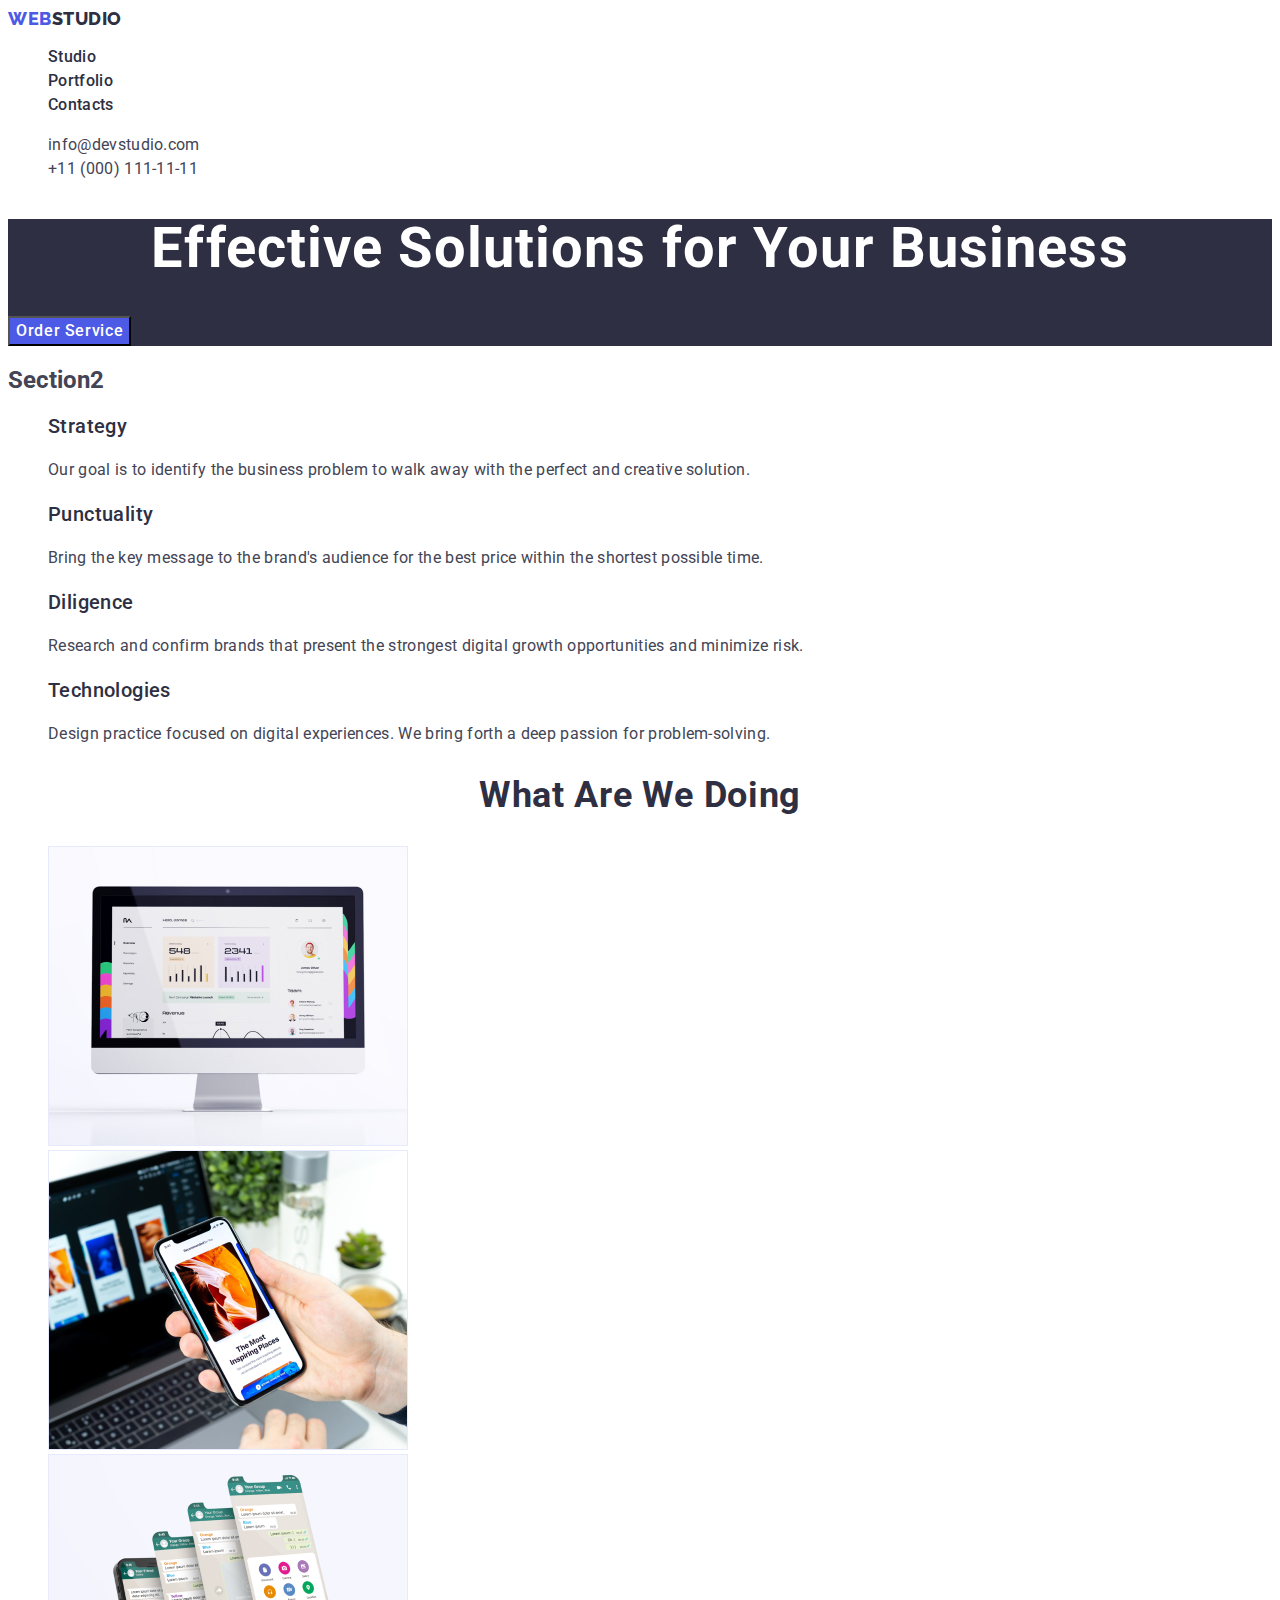
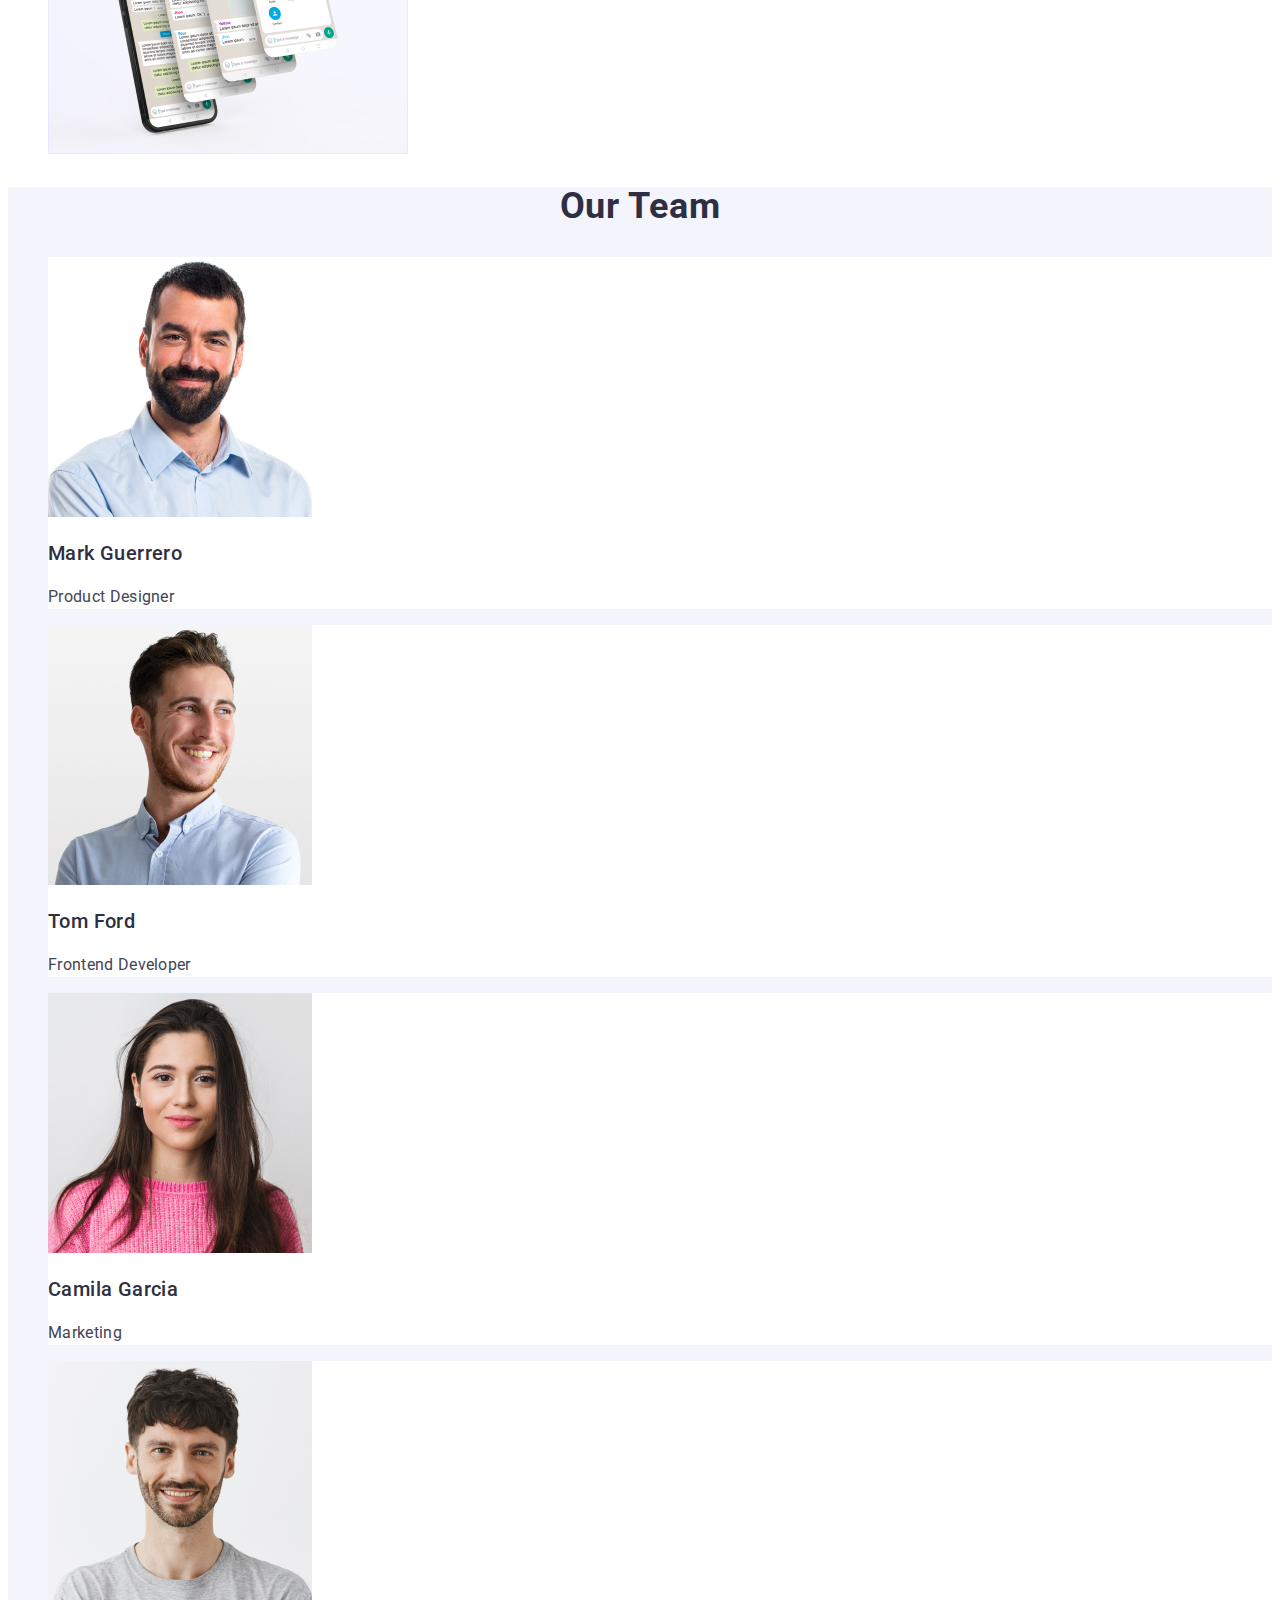
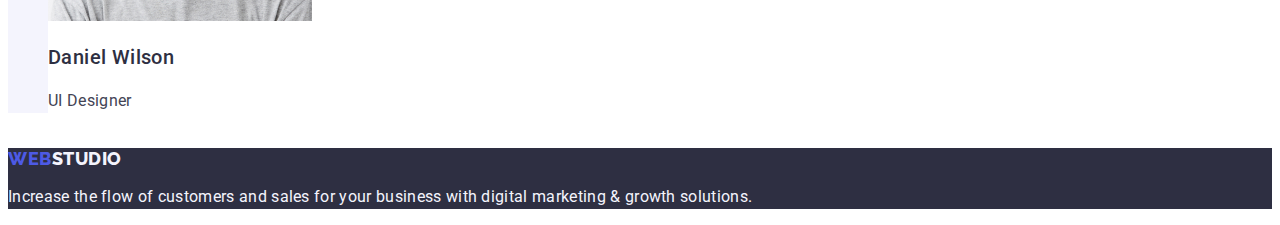
<file: index.html>
<!DOCTYPE html>
<html lang="en">

<head>
    <meta charset="UTF-8">
    <meta name="viewport" content="width=device-width, initial-scale=1.0">
    <link rel="preconnect" href="https://fonts.googleapis.com">
    <link rel="preconnect" href="https://fonts.gstatic.com" crossorigin>
    <link
        href="https://fonts.googleapis.com/css2?family=Raleway:wght@800&family=Roboto:wght@400;500;700;900&display=swap"
        rel="stylesheet">

    <link rel="stylesheet" href="./css/styles.css">
    <title>WebStudio</title>
</head>

<body>
    <!-- header -->
    <header>
        <nav>
            <a href="./index.html" class="logo link">Web<span class="span-logo-up">Studio</span>
            </a>
            <!-- list -->
            <ul class="list">
                <li>
                    <a href="./index.html" class="nav-list link">Studio</a>
                </li>
                <li>
                    <a href="./portfolio.html" class="nav-list link">Portfolio</a>
                </li>
                <li>
                    <a href="" class="nav-list link">Contacts</a>
                </li>
            </ul>
        </nav>
        <address class="adrs">
            <ul class="list">
                <li>
                    <a href="mailto:info@devstudio.com" class="mail-phone link">info@devstudio.com</a>
                </li>
                <li>
                    <a href="tel:+110001111111" class="mail-phone link">+11 (000) 111-11-11</a>
                </li>
            </ul>
        </address>
    </header>

    <!-- main -->
    <main>
        <!-- Section1 -->
        <section class="section-one">
            <h1 class="effective">
                Effective Solutions
                for Your Business
            </h1>
            <button type="button" class="button_or">Order Service</button>
        </section>

        <!-- Section2 -->

        <section>
            <h2>Section2</h2>
            <ul class="list">
                <li>
                    <!-- Strategy -->
                    <h3 class="title">Strategy</h3>
                    <p class="text">Our goal is to identify the business problem to walk away with the perfect and
                        creative solution.
                    </p>
                </li>
                <!-- Punctuality -->
                <li>
                    <h3 class="title">Punctuality</h3>
                    <p class="text">Bring the key message to the brand's audience for the best price within the shortest
                        possible
                        time.
                    </p>
                </li>
                <!-- Diligence -->
                <li>
                    <h3 class="title">Diligence</h3>
                    <p class="text">Research and confirm brands that present the strongest digital growth opportunities
                        and minimize
                        risk.
                    </p>
                </li>
                <!-- Technologies -->
                <li>
                    <h3 class="title">Technologies</h3>
                    <p class="text">Design practice focused on digital experiences. We bring forth a deep passion for
                        problem-solving.
                    </p>
                </li>
            </ul>
        </section>

        <!-- Section3 -->
        <section>
            <h2 class="we-doing">What are we doing</h2>
            <ul class="list">
                <li>
                    <img src="./images/section2/laptop.jpg" alt="laptop" width="360">
                </li>
                <li>
                    <img src="./images/section2/mobile-app.jpg" alt="mobile-app" width="360">
                </li>
                <li>
                    <img src="./images/section2/mobile-style.jpg" alt="phone" width="360">
                </li>
            </ul>
        </section>

        <!-- Our Team -->
        <section class="our-team">
            <h2 class="we-doing">Our Team</h2>
            <!-- Mark card -->
            <ul class="list">
                <li class="floor">
                    <img src="./images/section3/Mark.jpg" alt="Mark" width="264">
                    <h3 class="title">Mark Guerrero</h3>
                    <p class="text">Product Designer</p>
                </li>
                <!-- Tom card -->
                <li class="floor">
                    <img src="./images/section3/Tom.jpg" alt="Tom" width="264">
                    <h3 class="title">Tom Ford</h3>
                    <p class="text">Frontend Developer</p>
                </li>
                <!-- Camila card -->
                <li class="floor">
                    <img src="./images/section3/Camila.jpg" alt="Camila" width="264">
                    <h3 class="title">Camila Garcia</h3>
                    <p class="text">Marketing</p>

                </li>
                <!-- Daniel card -->
                <li class="floor">
                    <img src="./images/section3/Daniel.jpg" alt="Daniel" width="264">
                    <h3 class="title">Daniel Wilson</h3>
                    <p class="text">UI Designer</p>
                </li>
            </ul>
        </section>

    </main><br>

    <!-- Footer -->
    <footer class="footer-side">
        <a href="./index.html" class="logo link">Web<span class="span-logo-down">Studio</span>
        </a>
        <p class="down">Increase the flow of customers and sales for your business with digital marketing & growth
            solutions.</p>

    </footer>
</body>

</html>
</file>
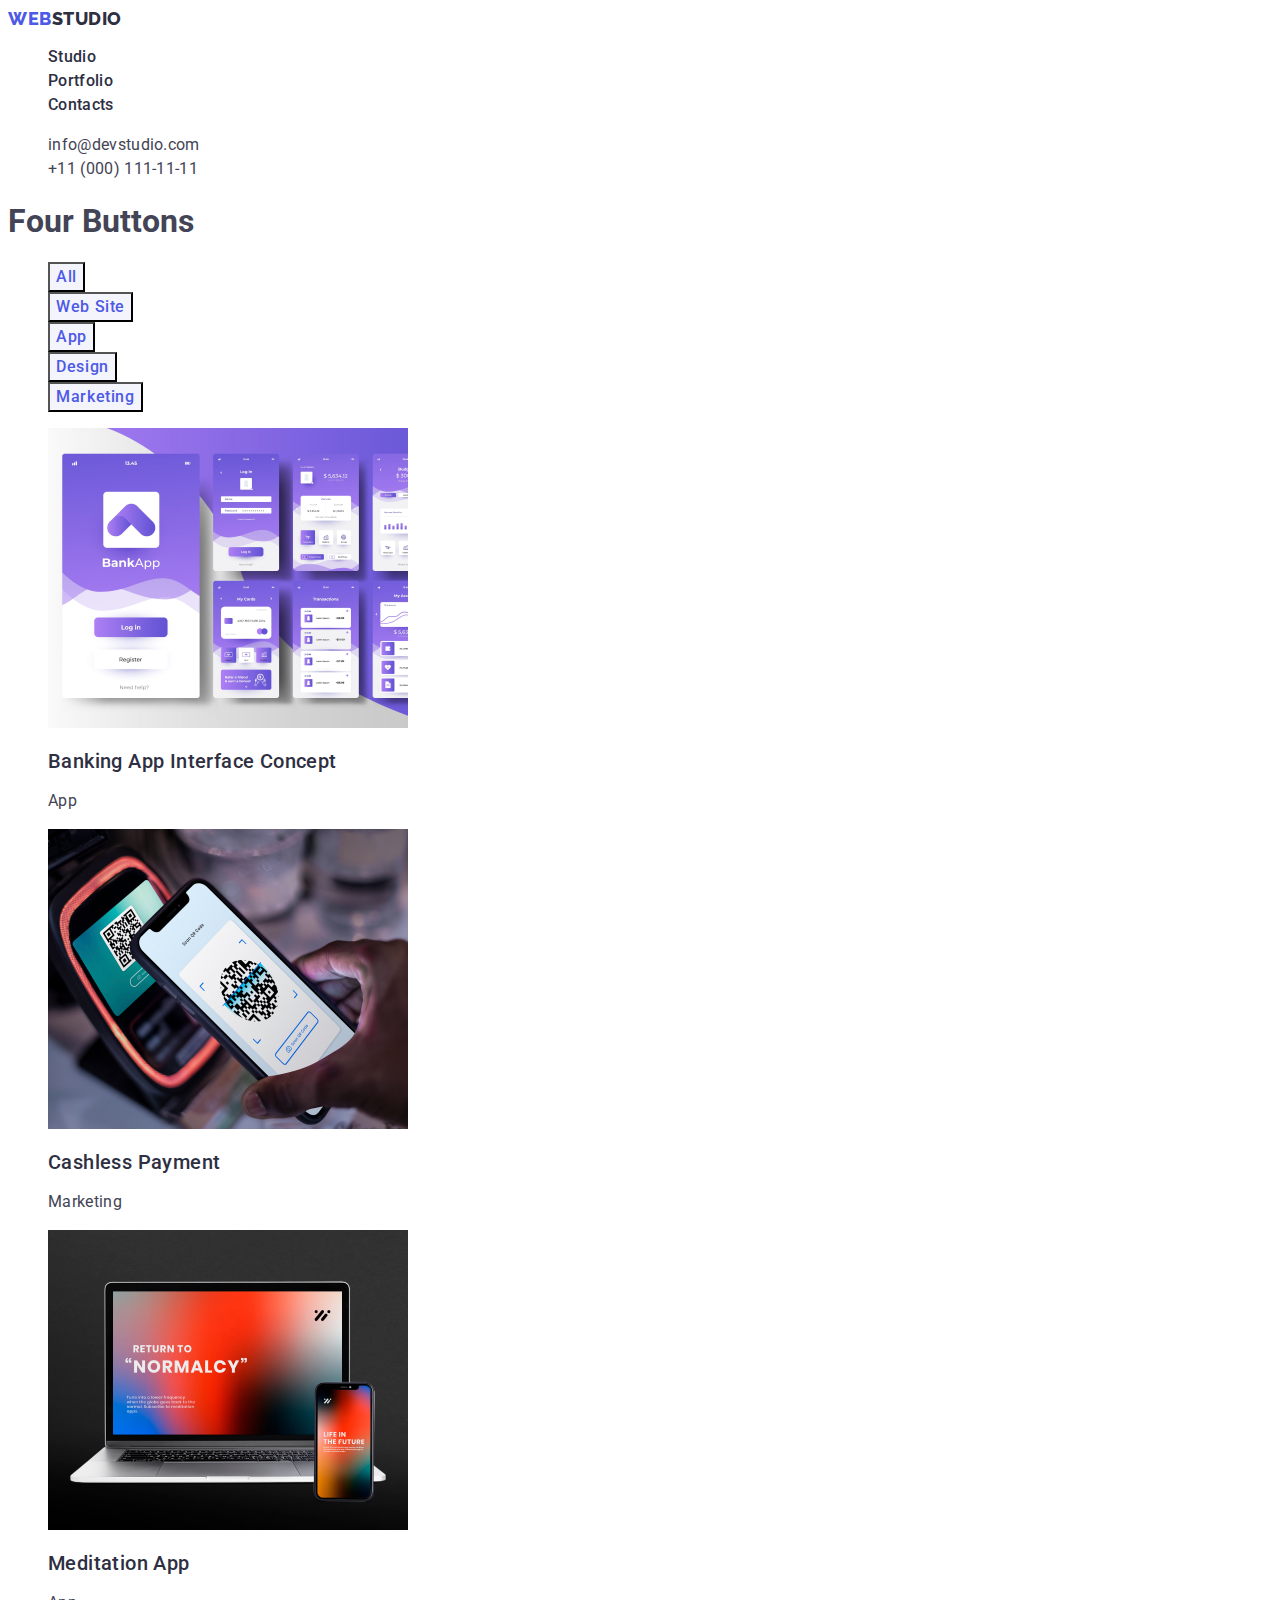
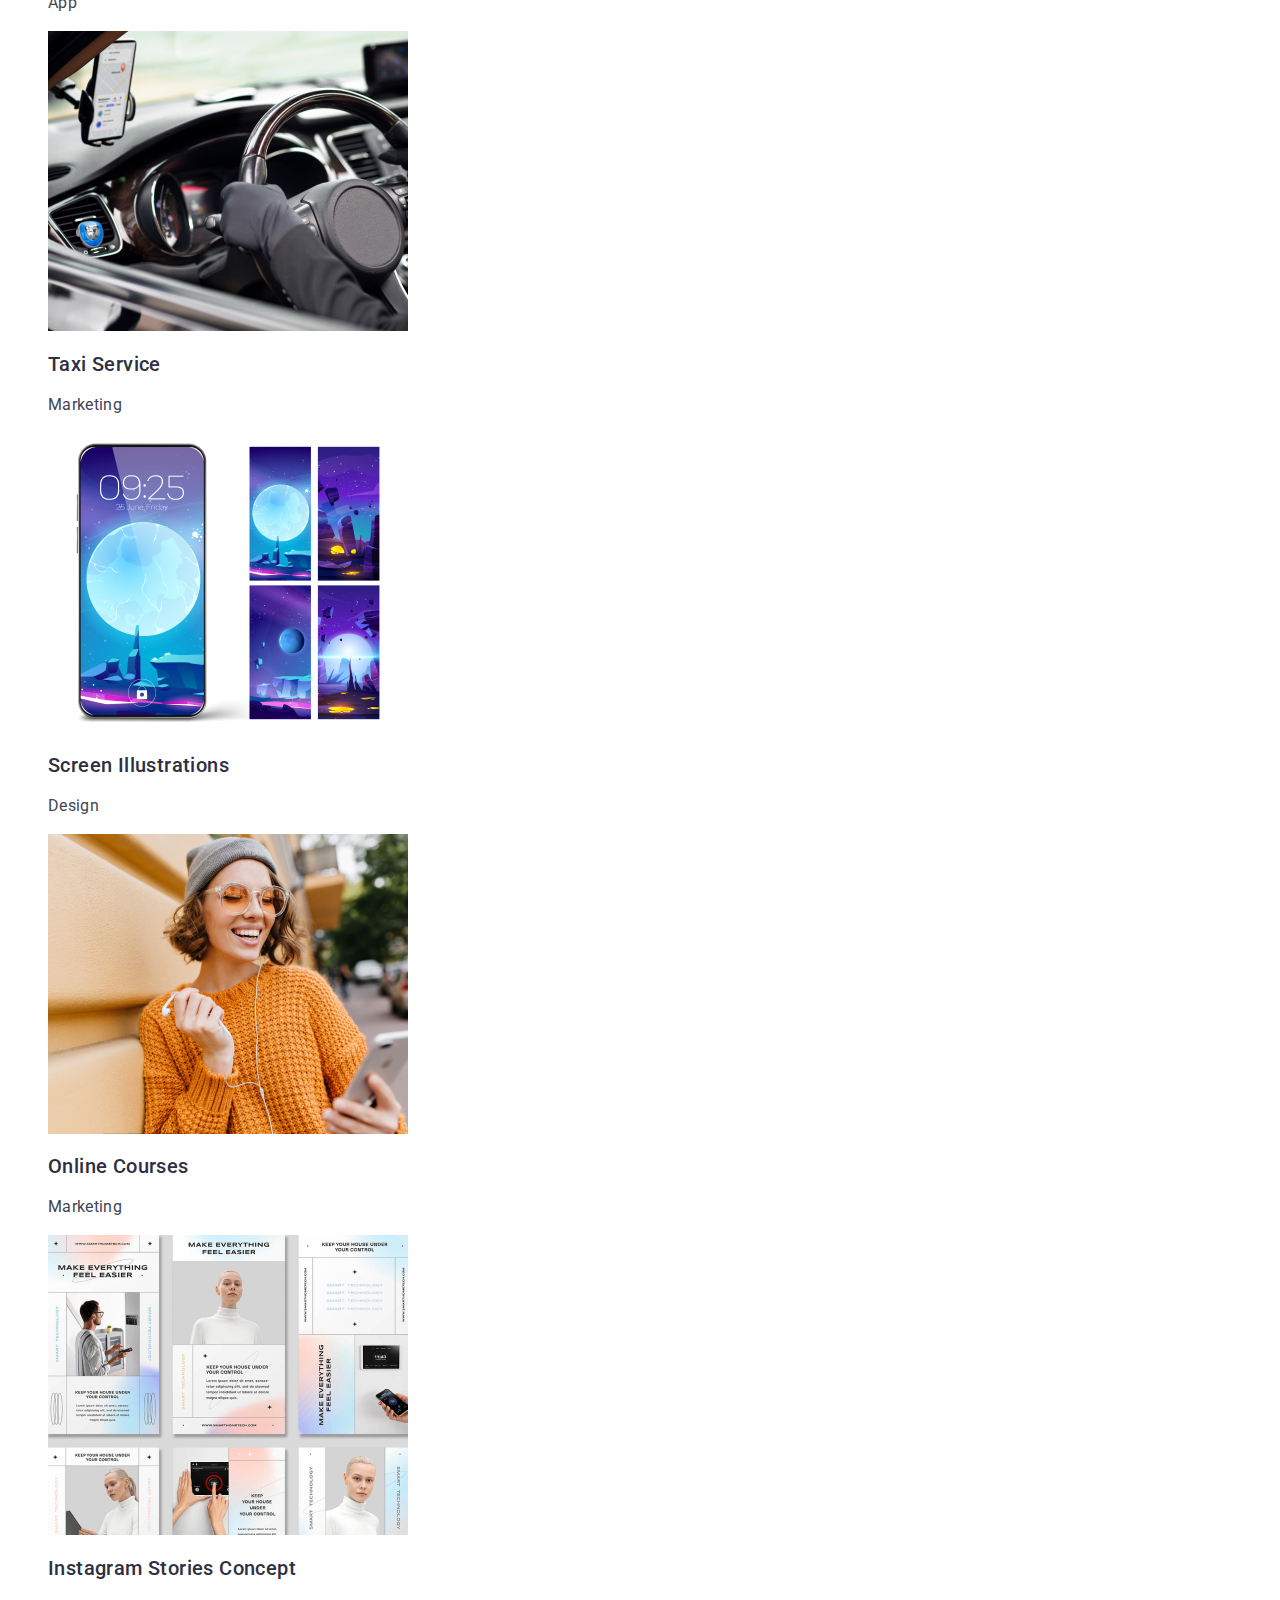
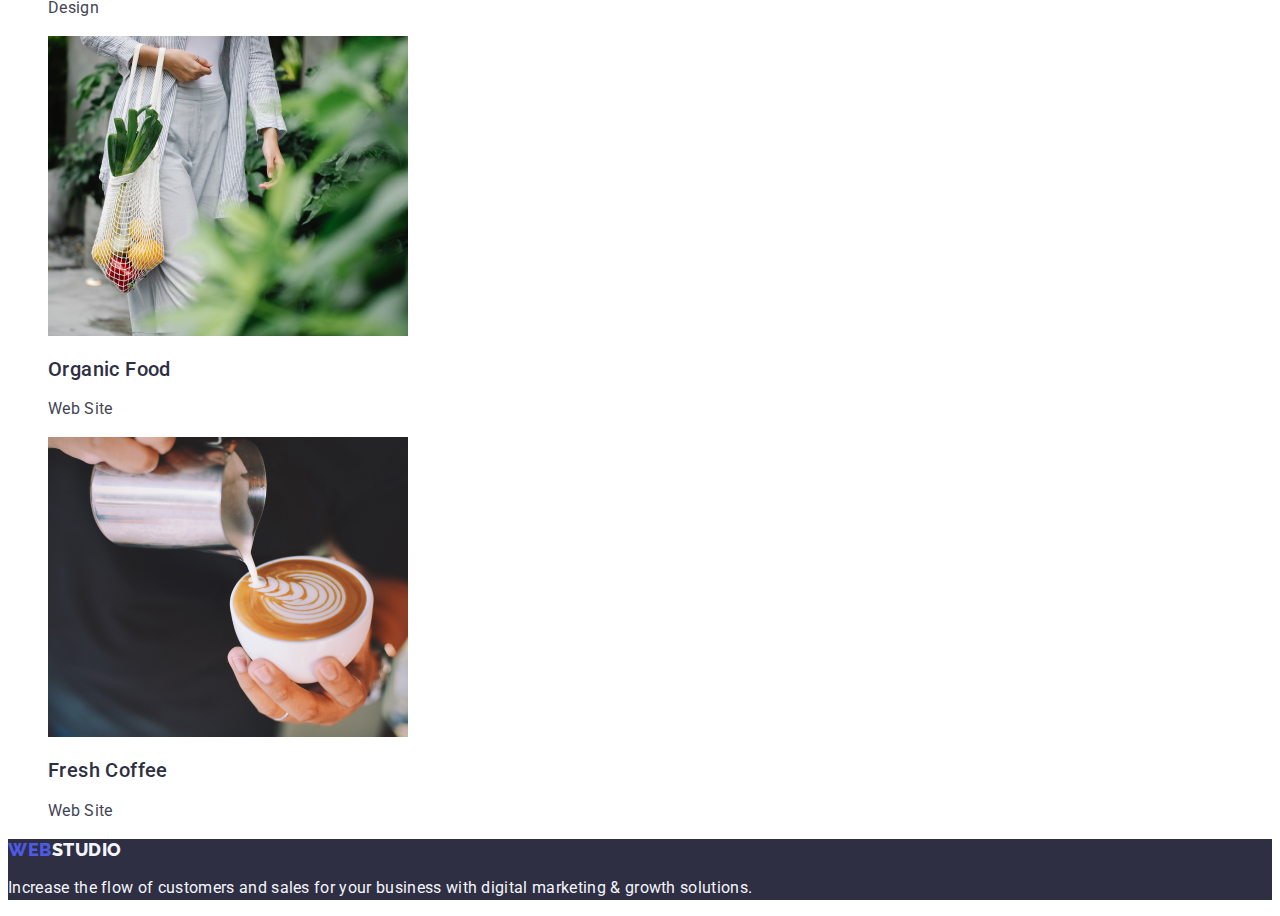
<file: portfolio.html>
<!DOCTYPE html>
<html lang="en">

<head>
    <meta charset="UTF-8">
    <meta name="viewport" content="width=device-width, initial-scale=1.0">
    <link rel="preconnect" href="https://fonts.googleapis.com">
    <link rel="preconnect" href="https://fonts.gstatic.com" crossorigin>
    <link
        href="https://fonts.googleapis.com/css2?family=Raleway:wght@800&family=Roboto:wght@400;500;700;900&display=swap"
        rel="stylesheet">

    <link rel="stylesheet" href="./css/styles.css">

    <title>WebStudio</title>
</head>

<body>
    <!-- header -->
    <header>
        <nav>
            <a href="./index.html" class="logo link">Web<span class="span-logo-up">Studio</span>
            </a>
            <!-- list -->
            <ul class="list">
                <li>
                    <a href="./index.html" class="nav-list link">Studio</a>
                </li>
                <li>
                    <a href="./portfolio.html" class="nav-list link">Portfolio</a>
                </li>
                <li>
                    <a href="" class="nav-list link">Contacts</a>
                </li>
            </ul>
        </nav>
        <address class="adrs">
            <ul class="list">
                <li>
                    <a href="mailto:info@devstudio.com" class="mail-phone link">info@devstudio.com</a>
                </li>
                <li>
                    <a href="tel:+110001111111" class="mail-phone link">+11 (000) 111-11-11</a>
                </li>
            </ul>
        </address>
    </header>

    <!-- Main -->
    <main>
        <section>
            <h1>Four Buttons</h1>
            <ul class="list">
                <li>
                    <button type="button" class="button-all">All</button>
                </li>
                <li>
                    <button type="button" class="button-all">Web Site</button>
                </li>
                <li>
                    <button type="button" class="button-all">App</button>
                </li>
                <li>
                    <button type="button" class="button-all">Design</button>
                </li>
                <li>
                    <button type="button" class="button-all">Marketing</button>
                </li>
            </ul>

            <ul class="list">
                <li>
                    <a href="" class="link">
                        <img src="./images/portfolio/row1/banking.jpg" alt="banking" width="360">
                        <h2 class="title">Banking App Interface Concept</h2>
                        <p class="text">App</p>
                    </a>
                </li>
                <li>
                    <a href="" class="link">
                        <img src="./images/portfolio/row1/cashless.jpg" class="link" alt="cashless" width="360">
                        <h2 class="title">Cashless Payment</h2>
                        <p class="text">Marketing</p>
                    </a>
                </li>
                <li>
                    <a href="" class="link">
                        <img src="./images/portfolio/row1/meditation.jpg" class="link" alt="meditation" width="360">
                        <h2 class="title">Meditation App</h2>
                        <p class="text">App</p>
                    </a>
                </li>
                <li>
                    <a href="" class="link">
                        <img src="./images/portfolio/row2/taxi.jpg" class="link" alt="taxi" width="360">
                        <h2 class="title">Taxi Service</h2>
                        <p class="text">Marketing</p>
                    </a>
                </li>
                <li>
                    <a href="" class="link">
                        <img src="./images/portfolio/row2/screen.jpg" class="link" alt="screen" width="360">
                        <h2 class="title">Screen Illustrations</h2>
                        <p class="text">Design</p>
                    </a>
                </li>
                <li>
                    <a href="" class="link">
                        <img src="./images/portfolio/row2/online.jpg" class="link" alt="online" width="360">
                        <h2 class="title">Online Courses</h2>
                        <p class="text">Marketing</p>
                    </a>
                </li>
                <li>
                    <a href="" class="link">
                        <img src="./images/portfolio/row3/instagram.jpg" class="link" alt="instagram" width="360">
                        <h2 class="title">Instagram Stories Concept</h2>
                        <p class="text">Design</p>
                    </a>
                </li>
                <li>
                    <a href="" class="link">
                        <img src="./images/portfolio/row3/organic.jpg" class="link" alt="organic" width="360">
                        <h2 class="title">Organic Food</h2>
                        <p class="text">Web Site</p>
                    </a>
                </li>
                <li>
                    <a href="" class="link">
                        <img src="./images/portfolio/row3/coffee.jpg" class="link" alt="coffee" width="360">
                        <h2 class="title">Fresh Coffee</h2>
                        <p class="text">Web Site</p>
                    </a>
                </li>
            </ul>
        </section>
        

    </main>

    <!-- Footer -->
    <footer class="footer-side">
        <a href="./index.html" class="logo link">Web<span class="span-logo-down">Studio</span>
        </a>
        <p class="down">Increase the flow of customers and sales for your business with digital marketing & growth
            solutions.</p>

    </footer>
</body>

</html>
</file>
<file: css/styles.css>
:root {
    --navyblue: #2E2F42;
    --slate: #434455;
    --ocean: #404BBF;
    --iris: #4D5AE5;
    --white: #FFFFFF;
    --cloud: #F4F4FD;
}


body {
    font-family: "Roboto", sans-serif;
    color: #2E2F42;
    color: #434455; 
    background-color: var(--white);
}

/* header */

.logo{
    font-family: "Raleway", sans-serif;
    font-weight: 800;
    font-size: 18px;
    line-height: 1.17;
    letter-spacing: 0.03em;
    text-transform: uppercase;
    color: var(--iris, #4D5AE5);
    text-decoration: none;
   
}

.span-logo-up{
    color: var(--navyblue);
}

/* header navigation */
.list{
    list-style: none;
}
.link{
    text-decoration: none;
}
.nav-list{
    font-weight: 500;
    font-size: 16px;
    line-height: 1.5;
    letter-spacing: 0.02em;
    color: var(--navyblue);
    text-decoration: none;
}
.nav-list:hover,
.nav-list:focus {
    color: var(--ocean);
}

address{
    font-style: normal;
}
.adrs{
    font-style: normal;
}

.mail-phone{
    font-size: 16px;
    line-height: 1.5;
    letter-spacing: 0.02em;
    color: var(--slate);
    text-decoration: none;
}

.mail-phone:hover,
.mail-phone:focus {
    color: var(--ocean);
}

/* section 1 */
.section-one {
    background-color: var(--navyblue)
}

.effective {
    font-size: 56px;
    line-height: 1.07;
    text-align: center;
    letter-spacing: 0.02em;
    color: var(--white);
}
.button_or {
    background-color: #4D5AE5;
    font-family: "Roboto", sans-serif;
    font-weight: 500;
    font-size: 16px;
    line-height: 1.5;
    letter-spacing: 0.04em;
    color: #ffffff;
    cursor: pointer;
}
.button_or:hover,
.button_or:focus {
    background-color: #404BBF;
}


/* section 2 */
.title {
    color: var(--navyblue);
    font-size: 20px;
    font-weight: 500;
    line-height: 1.2;
    letter-spacing: 0.02em;
}

.text {
    color: var(--slate);
    font-size: 16px;
    line-height: 1.5;
    letter-spacing: 0.02em;
}


/* section 3 */
.we-doing {
    font-size: 36px;
    line-height: 1.11;
    text-align: center;
    letter-spacing: 0.02em;
    text-transform: capitalize;
    color: var(--navyblue);
}

/* section 4 */
.our-team {
    background-color: #F4F4FD;
}
.floor{
    background-color: #FFFFFF;
}



/* footer */
.footer-side{
    background-color: var(--navyblue);
}
.span-logo-down{
    color: var(--cloud);
}
.down{
    color: var(--cloud);
    line-height: 1.5;
    letter-spacing: 0.02em;
}

/* porfolio */
/* main */
.button-all{
    font-family: "Roboto", sans-serif;
    font-weight: 500;
    font-size: 16px;
    line-height: 1.5;
    letter-spacing: 0.04em;
    color: var(--iris);
    background-color: var(--cloud);
    cursor: pointer;
}
.button-all:hover,
.button-all:focus{
    color: var(--white);
    background-color: var(--ocean);
}
</file>
